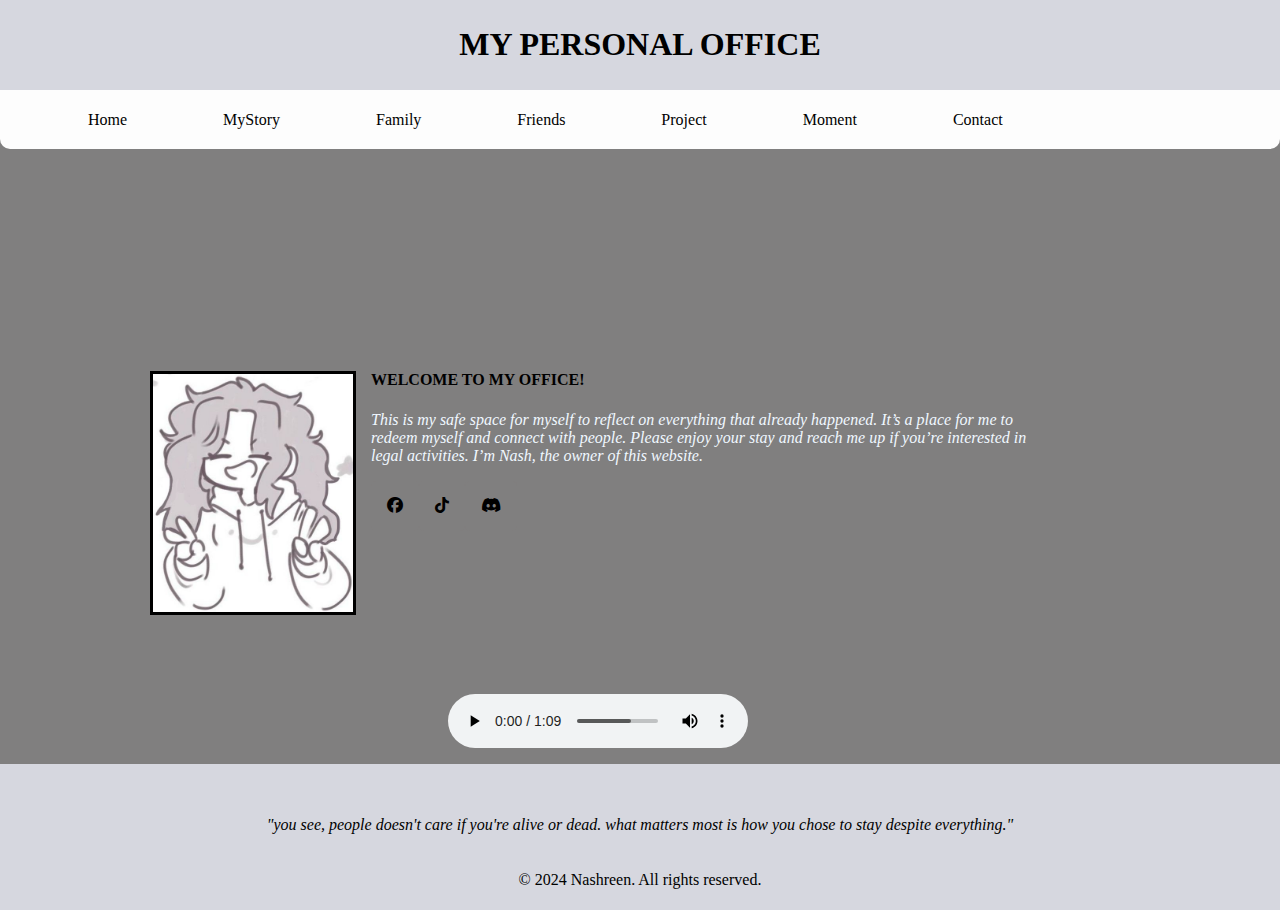
<file: index.html>
<!DOCTYPE html>
<html lang="en">
<head>
    <meta charset="UTF-8">
    <meta name="viewport" content="width=device-width, initial-scale=1.0">
    <link rel="stylesheet" href="style.css">
    <link rel="musicbakground" href="music.js">
    <link rel="stylesheet" href="https://cdnjs.cloudflare.com/ajax/libs/font-awesome/6.2.0/css/all.min.css">
    <title>My Personal Website</title>
</head>
<style>

.audio{
    margin: 1% 35%;
}

</style>

<body>

<header>
        <h1>MY PERSONAL OFFICE</h1>
</header>

        <nav class="navbar">
            <ul class="nav-links">
                <li class="nav-link">
                    <a href="index.html">Home</a>
                </li>

                <li class="nav-link services">
                    <a href="mystory.html">MyStory</Menu></a>
                </li>

                <li class="nav-link services">
                    <a href="family.html">Family</a>
                </li>

                <li class="nav-link services">
                    <a href="#">Friends</a>
                    <ul class="drop-down">
                        <li><a href="bebiri.html">Bebiri dan Pengembalanya</a></li>
                        <li><a href="iloveyou.html">ILoveYou</a></li>
                    </ul>
                </li>

                <li class="nav-link">
                    <a href="project.html">Project</a>
                </li>

                <li class="nav-link services">
                    <a href="moment.html">Moment</a>
                </li>

                <li class="nav-link">
                    <a href="contact.html">Contact</a>
                </li>
            </ul>
        </nav>
  

    <section class="content">
        
<br><br>
        
<br><br>

        <div class="wrapper">
            <img src="images/me.jpeg" alt="">
            <div class="text-box">
                <h4> WELCOME TO MY OFFICE!</h4>
                <p><i>This is my safe space for myself to reflect on everything that already happened. 
                    It’s a place for me to redeem myself and connect with people. Please enjoy your 
                    stay and reach me up if you’re interested in legal activities. I’m Nash, the 
                    owner of this website.</i></p>

        <div class="socialIcons">
            <a href="https://www.facebook.com/share/ZCdeCaXCzL5cu6uw/?mibextid=LQQJ4d"><i class="fa-brands fa-facebook"></i></a>
            <a href="https://www.tiktok.com/@nasharkkk?_t=8ms0GppO1zt&_r=1"><i class="fa-brands fa-tiktok"></i></a>
            <a href="https://discord.gg/8Dm8Umtn"><i class="fa-brands fa-discord"></i></a>
        </div> 
            </div>
        </div>
        <audio class="audio" controls autoplays>
            <source src="abirdslastlook.mp3" type="audio/mpeg">
        </audio>


    
    </section>
    
    <footer>
        <div class="footercontain">
            <br><br>
            <p><i>"you see, people doesn't care if you're alive or dead. what matters most is
                how you chose to stay despite everything."</i></p>
       
            <div class="footerBottom">
                <p>&copy; 2024 Nashreen. All rights reserved.</p>
            </div>
        </div>        
    </footer>


</body>
</html>
</file>
<file: style.css>
html{
    height: 100%;
}



/*--header--*/

header{
    background-color: #d6d7df;
    color: #000000;
    padding: 5px 0;
    text-align: center;
}



/*--navbar--*/

.navbar{
    background: #fdfdfd;
    border-radius: 0 0 10px 10px;
    display: flex;
}

.nav-links{
    display: flex;
}

.nav-link, .drop-down li{
    list-style: none;
    height: 70%;
    margin: auto;
    padding: 0.3rem 3rem;
    font-weight: 500;
    cursor: pointer;
}

a{
    text-decoration: none;
    color: currentColor;
}

.drop-down{
    position: absolute;
    padding: 0.4rem 0;
    margin: 0.4rem -0.4rem;
    background: rgb(218, 218, 218);
    color: rgb(0, 0, 0);
    box-shadow: 0 4px 12px rgba(0, 0, 0, 0.1);
    border-radius: 0.5rem;
    font-size: 12px;
    display: none;
}

.nav-link:hover{
    background-color: rgb(0, 0, 0);
    color: rgb(255, 250, 250);
}

.services:hover .drop-down{
    display: block;
}

.drop-down li:hover{
    background: black;
    color: white;
}



/*--home content and formation--*/

body{
    font-family: pixpopenei;
    min-height: 100%;
    display: flex;
    flex-direction: column;
    margin: auto;
    padding: 0;
    background-color: #807f7f;
}

.wrapper{
    margin: 150px;
    width: 70%;
}

img{
    max-width: 200px;
    float: left;
    border: 3px solid;
    margin-right: 15px;
}

.text-box{
    color: aliceblue;
}

.text-box h4{
    color: #000000;
}



/*--link and thumbnail colors--*/

.description-container p a:link {
    color: aliceblue;
    background-color: transparent;
    text-decoration: none;
  }
  
  .description-container p a:visited {
    color: aliceblue;
    background-color: transparent;
    text-decoration: none;
  }
  
  .description-container p a:hover {
    color: rgb(0, 183, 255);;
    background-color: transparent;
    text-decoration: underline;
  }
  
  .description-container p a:active {
    color: rgb(0, 0, 0);
    background-color: transparent;
    text-decoration: underline;
  }
  
  

/*--social media icon--*/

.socialIcons{
    display: flex;
    color: #000000;
}

.socialIcons a{
    padding: 1rem;
    background-color: #807f7f;
    border-radius: 10%;
}

.socialIcons a li{
    font-size: 2em;
    color: #ffffff;
    opacity: 0.9;
}



/*--hover effect on social media icons--*/

.socialIcons a:hover{
    background-color: #d6d7df;
    transition: 0.5s;
}

.socialIcons a:hover i{
    color: #000000;
    transition: 0.5s;
}



/*--footer--*/

footer{
    margin-top: auto;
}

.footercontain{
    background-color: #d6d7df;
}

.footercontain p{
    color: rgb(0, 0, 0);
    text-align: center;
}



/*--footer bottom--*/

.footerBottom{
    background-color: #d6d7df;
    padding: 5px;
    text-align: center;
    position: sticky;
}

.footerBottom p{
    color: #000000;
}
</file>
